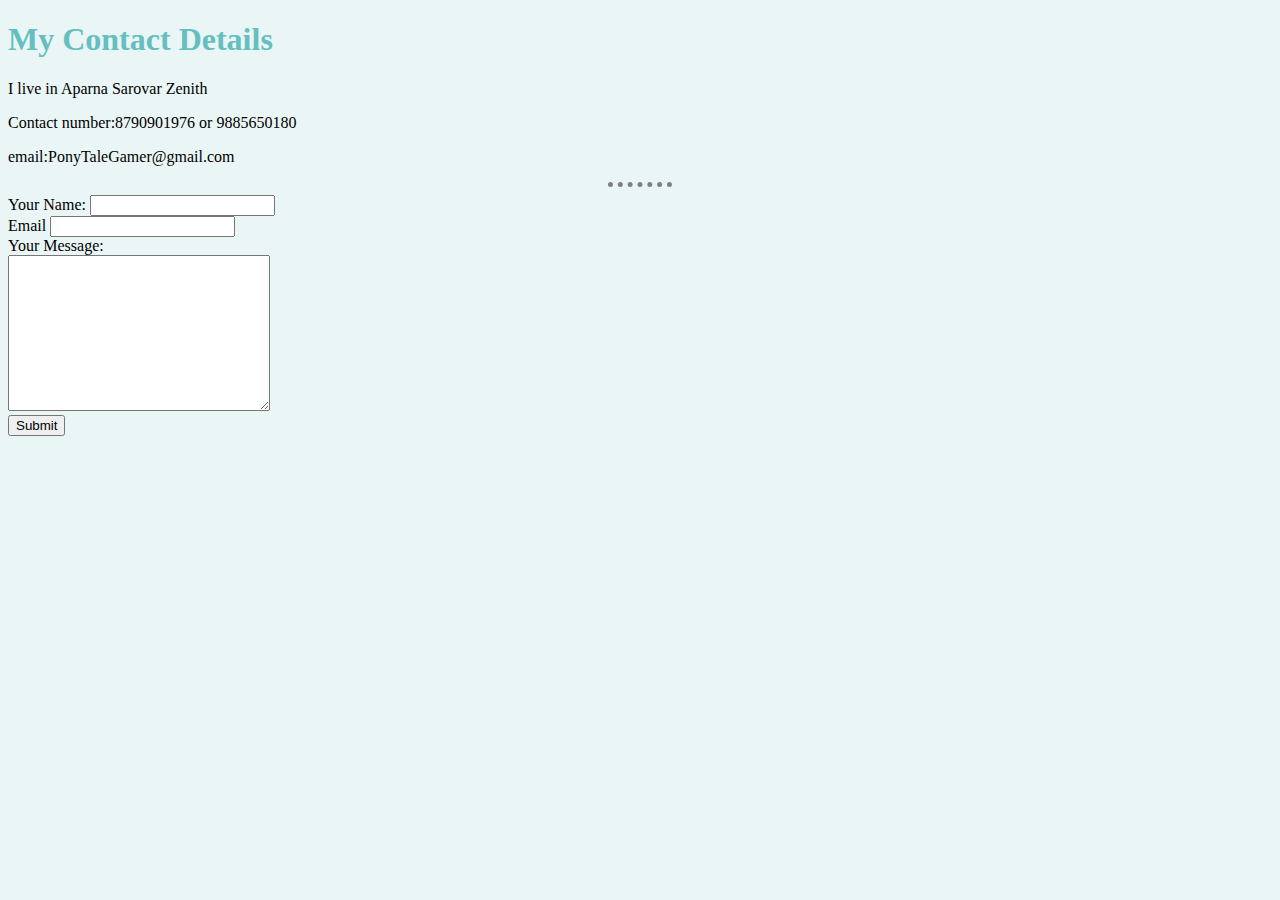
<file: contact-me.html>
<!DOCTYPE html>
<html>
  <head>
    <meta charset="utf-8">
    <title>Contact Me</title>
    <link rel="stylesheet" href="css/styles.css">
  </head>
  <body>
  <h1>My Contact Details</h1>
  <p>I live in Aparna Sarovar Zenith</p>
  <p>Contact number:8790901976 or 9885650180</p>
  <p>email:PonyTaleGamer@gmail.com</p>
<hr>
  <form action="mailto:info@londonappbrewery.com" method="post" enctype="text/plain">
    <label>Your Name:</label>
    <input type="text" name="Your Name" value=""><br>
    <label>Email</label>
    <input type="email" name="Your Email" value=""><br>
    <label>Your Message:</label><br>
    <textarea name="Your Message" rows="10" cols="30"></textarea><br>
    <input type="submit" name="">
  </form>
  </body>
</html>
</file>
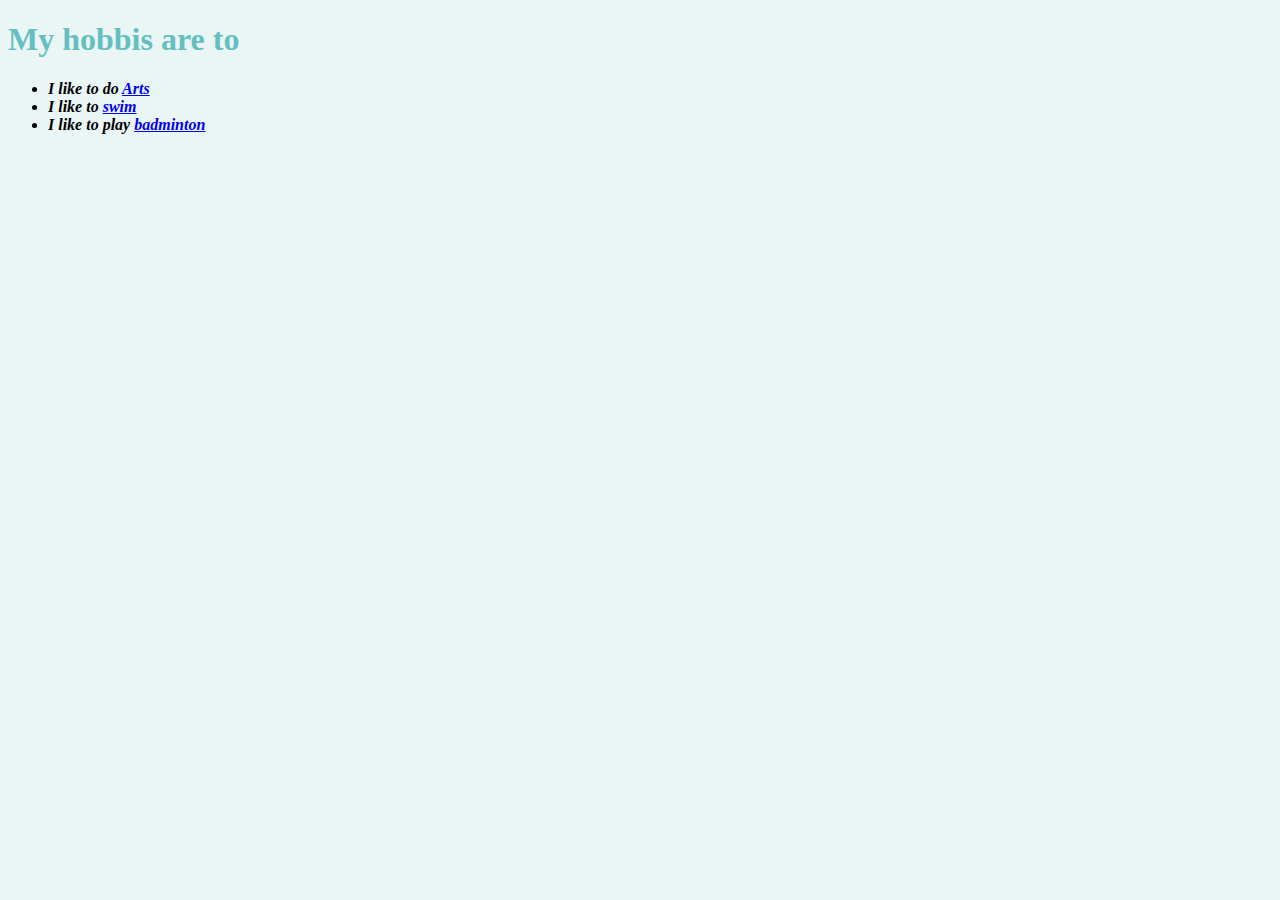
<file: hobbies.html>
<!DOCTYPE html>
<html lang="en" dir="ltr">
  <head>
    <meta charset="utf-8">
    <title>My hobbies</title>
    <link rel="stylesheet" href="css/styles.css">
  </head>
  <body>
    <h1>My hobbis are to</h1>
    <ul>
    <li><strong><em>I like to do <a href="https://www.youtube.com/watch?v=uXtjUsv7hTM">Arts</a> </strong></em>
    <li><strong><em>I like to  <a href="https://www.youtube.com/watch?v=2DBOHTY4zus">swim</a>  </strong></em>
      <li><strong><em> I like to play <a href="https://www.youtube.com/watch?v=HucIqi8Lw3E">badminton</a></strong></em>
    </ul>
  </body>
</html>
</file>
<file: css/styles.css>
body{
background-color:#EAF6F6;
}

h1{
color: #66BFBF;
}

h3{
color: #66BFBF; 
}

hr {
 border-style:none;
 border-top-style: dotted;
 border-color: grey;
 border-width:5px;
 width: 5%
}
</file>
